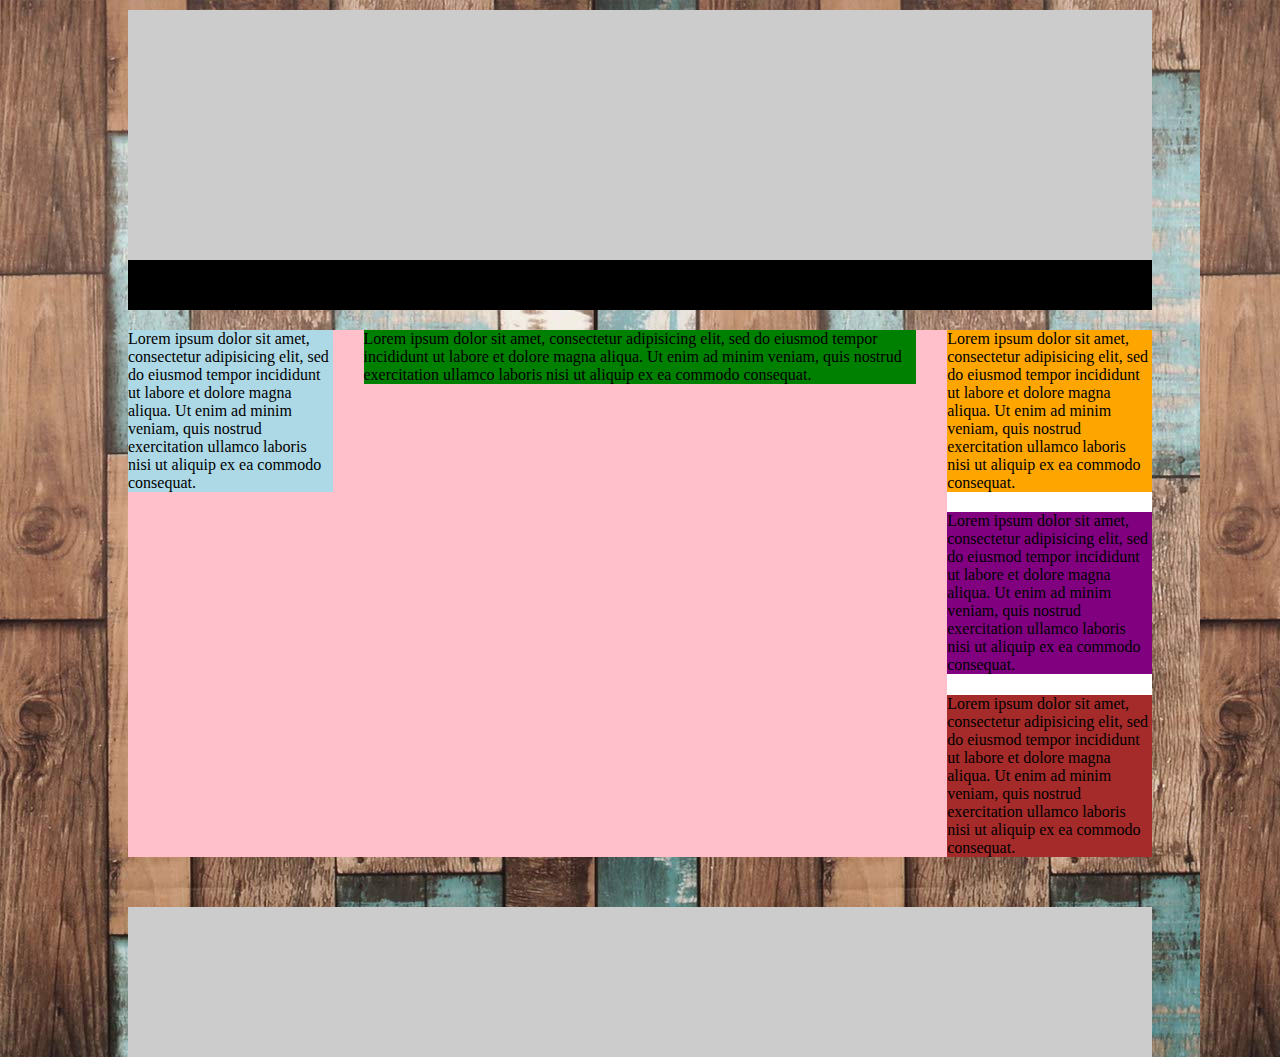
<file: index.html>
<!DOCTYPE html>
<html lang="en" dir="ltr">
  <head>
    <meta charset="utf-8">
    <link rel="stylesheet" href="css/style.css">
    <title></title>
  </head>
  <body>

    <!-- header -->
    <header>
    </header>
    <!-- |header -->
    <!-- navbar -->
    <div class="menu">
    </div>
    <!-- |navbar -->


    <!-- blocco globale -->

    <!-- prima colonna -->
    <div class="global">
      <!-- prima colonna -->
      <div class="colonna1">
      <p>Lorem ipsum dolor sit amet, consectetur adipisicing elit, sed do eiusmod tempor incididunt ut labore et dolore magna aliqua. Ut enim ad minim veniam, quis nostrud exercitation ullamco laboris nisi ut aliquip ex ea commodo consequat.</p>
      </div>
      <!-- |prima colonna -->
      <!-- seconda colonna -->
      <div class="colonna2">
      <p>Lorem ipsum dolor sit amet, consectetur adipisicing elit, sed do eiusmod tempor incididunt ut labore et dolore magna aliqua. Ut enim ad minim veniam, quis nostrud exercitation ullamco laboris nisi ut aliquip ex ea commodo consequat.</p>
      </div>
      <!-- |seconda colonna -->
      <!-- terza colonna -->
      <div class="colonna3">
        <!-- primo blocco in colonna3-->
        <div class=blocco1>
          <p>Lorem ipsum dolor sit amet, consectetur adipisicing elit, sed do eiusmod tempor incididunt ut labore et dolore magna aliqua. Ut enim ad minim veniam, quis nostrud exercitation ullamco laboris nisi ut aliquip ex ea commodo consequat.</p>
        </div>
        <!-- |primo blocco in colonna3-->

        <!-- secondo blocco in colonna3-->
        <div class="blocco2">
          <p>Lorem ipsum dolor sit amet, consectetur adipisicing elit, sed do eiusmod tempor incididunt ut labore et dolore magna aliqua. Ut enim ad minim veniam, quis nostrud exercitation ullamco laboris nisi ut aliquip ex ea commodo consequat.</p>
        </div>
        <!-- |secondo blocco in colonna3-->

        <!-- terzo blocco in colonna3-->
        <div class="blocco3">
          <p>Lorem ipsum dolor sit amet, consectetur adipisicing elit, sed do eiusmod tempor incididunt ut labore et dolore magna aliqua. Ut enim ad minim veniam, quis nostrud exercitation ullamco laboris nisi ut aliquip ex ea commodo consequat.</p>
        </div>
        <!-- |terzo blocco in colonna3-->
      </div>
      <!-- |terza colonna -->
    </div>
    <!-- |blocco globale -->

    <footer>

    </footer>




  </body>
</html>
</file>
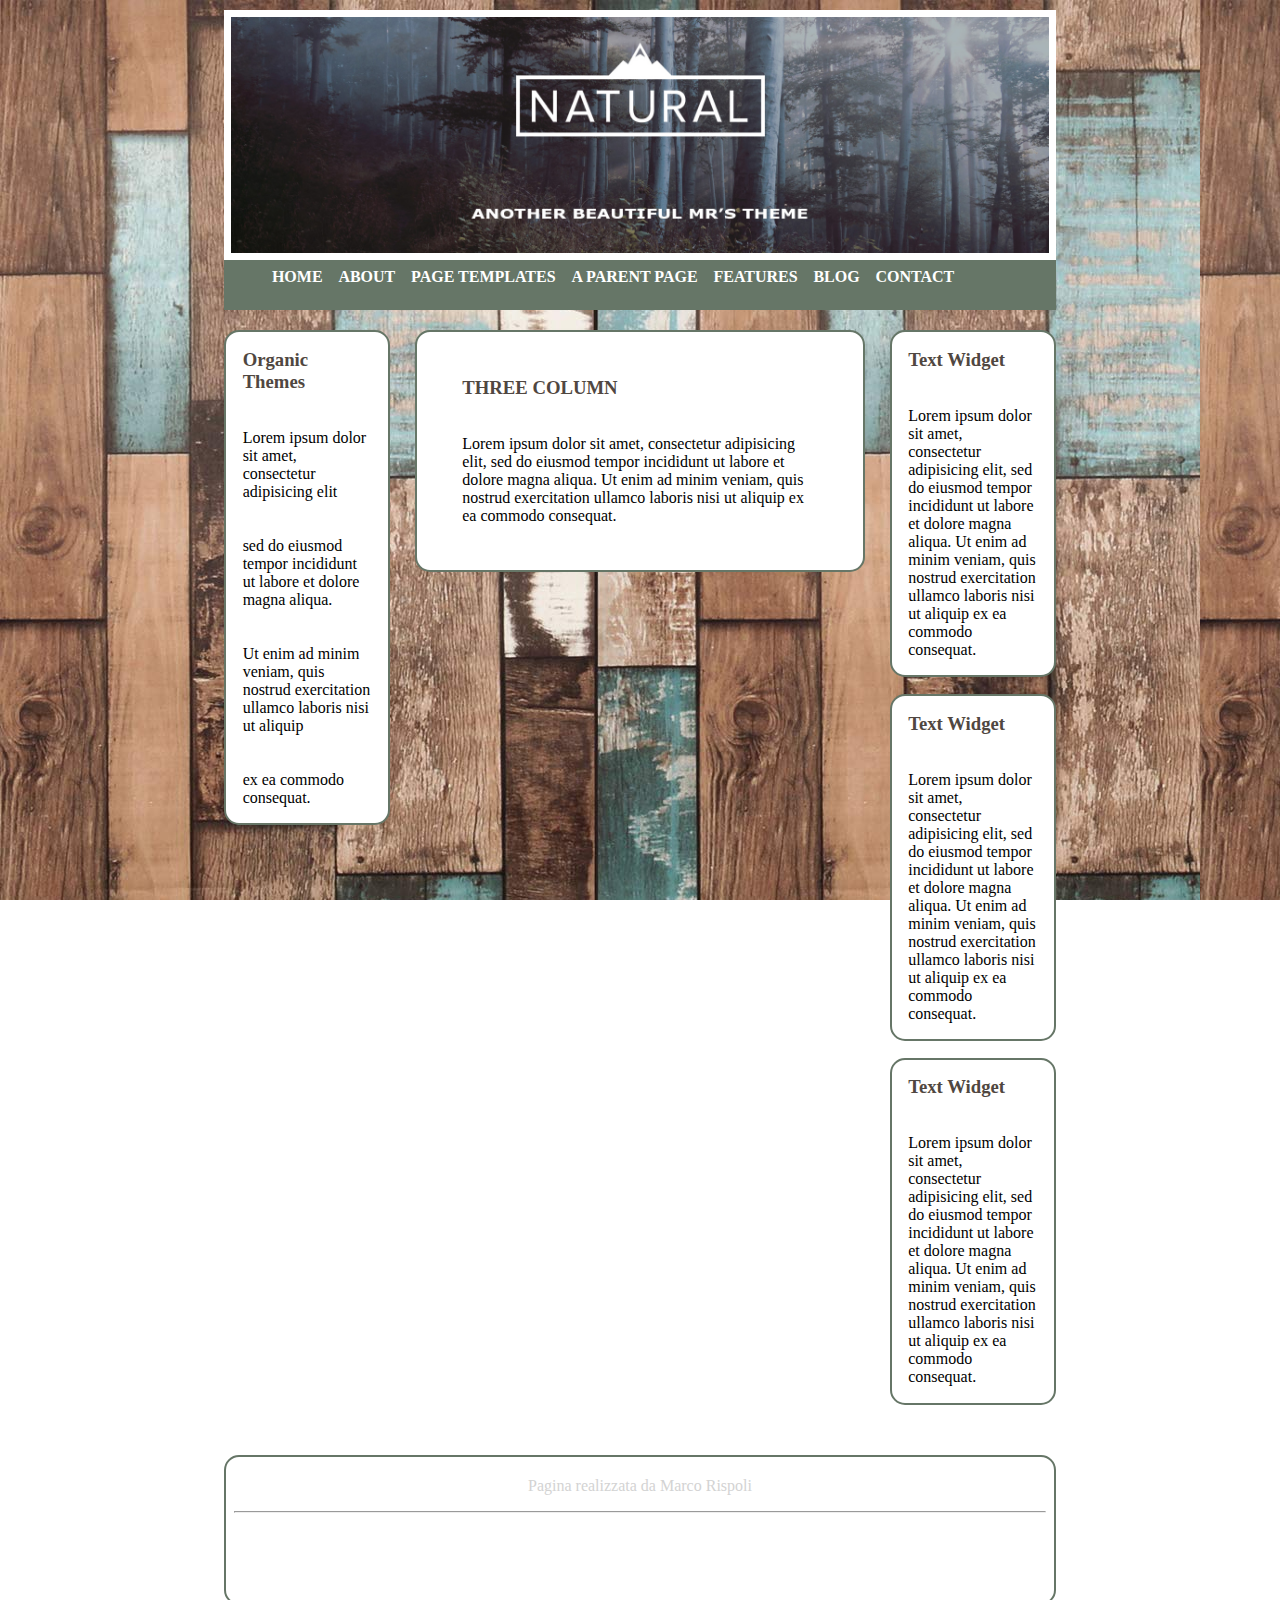
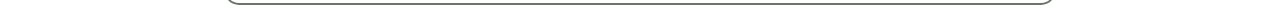
<file: altvers/index.html>
<!DOCTYPE html>
<html lang="en" dir="ltr">
  <head>
    <meta charset="utf-8">
    <link rel="stylesheet" href="css/style.css">
    <title></title>
  </head>
  <body>

    <!-- header -->
    <header>
      <img src="img/bg-header.jpg" alt="bgheader">
    </header>
    <!-- |header -->

    <!-- navbar -->
    <div class="menu">
      <ul class="navbar">
        <li>HOME</li>
        <li>ABOUT</li>
        <li>PAGE TEMPLATES</li>
        <li>A PARENT PAGE</li>
        <li>FEATURES</li>
        <li>BLOG</li>
        <li>CONTACT</li>
      </ul>
    </div>
    <!-- |navbar -->

    <!-- blocco globale -->
    <div class="global">
      <!-- prima colonna -->
      <div class="colonna1">
        <div class=blocco1>
          <h3>Organic Themes</h3>
          <br><br>
          <ul class="left">
            <li>Lorem ipsum dolor sit amet, consectetur adipisicing elit</li>
            <br><br>
            <li>sed do eiusmod tempor incididunt ut labore et dolore magna aliqua.</li>
            <br><br>
            <li>Ut enim ad minim veniam, quis nostrud exercitation ullamco laboris nisi ut aliquip</li>
            <br><br>
            <li>ex ea commodo consequat.</li>
          </ul>
        </div>
      </div>
      <!-- |prima colonna -->
      <!-- seconda colonna -->
      <div class="colonna2">
        <div class=blocco1>
          <h3>THREE COLUMN</h3>
          <br><br>
          <p>Lorem ipsum dolor sit amet, consectetur adipisicing elit, sed do eiusmod tempor incididunt ut labore et dolore magna aliqua. Ut enim ad minim veniam, quis nostrud exercitation ullamco laboris nisi ut aliquip ex ea commodo consequat.</p>
        </div>
      </div>
      <!-- |seconda colonna -->
      <!-- terza colonna -->
      <div class="colonna3">
        <!-- primo blocco in colonna3-->
        <div class=blocco1>
          <h3>Text Widget</h3>
          <br><br>
          <p>Lorem ipsum dolor sit amet, consectetur adipisicing elit, sed do eiusmod tempor incididunt ut labore et dolore magna aliqua. Ut enim ad minim veniam, quis nostrud exercitation ullamco laboris nisi ut aliquip ex ea commodo consequat.</p>
        </div>
        <!-- |primo blocco in colonna3-->

        <!-- secondo blocco in colonna3-->
        <div class="blocco2">
          <h3>Text Widget</h3>
          <br><br>
          <p>Lorem ipsum dolor sit amet, consectetur adipisicing elit, sed do eiusmod tempor incididunt ut labore et dolore magna aliqua. Ut enim ad minim veniam, quis nostrud exercitation ullamco laboris nisi ut aliquip ex ea commodo consequat.</p>
        </div>
        <!-- |secondo blocco in colonna3-->

        <!-- terzo blocco in colonna3-->
        <div class="blocco3">
          <h3>Text Widget</h3>
          <br><br>
          <p>Lorem ipsum dolor sit amet, consectetur adipisicing elit, sed do eiusmod tempor incididunt ut labore et dolore magna aliqua. Ut enim ad minim veniam, quis nostrud exercitation ullamco laboris nisi ut aliquip ex ea commodo consequat.</p>
        </div>
        <!-- |terzo blocco in colonna3-->
      </div>
      <!-- |terza colonna -->
    </div>
    <!-- |blocco globale -->

    <footer>
      <div >
      <span>Pagina realizzata da Marco Rispoli</span>
      <br><br><br>
      <hr>
      </div>
    </footer>




  </body>
</html>
</file>
<file: css/style.css>
/* regole generali */
body{
  background-image: url(../img/bg.jpg);
  padding-top: 10px;
}

*{
margin: auto;
}
/* |regole generali */

/* sezione header */
header{
  background: #ccc;
  width: 80%;
  height: 250px;


}

div.menu{
  background: black;
  width: 80%;
  height: 50px;

}
/* |sezione header */

/* parte centrale */
div.global{
  background:pink;
  width: 80%;
  margin-top:20px;
  margin-bottom: 50px;

}

div.global:after{
  content: "";
  display: table;
  clear:both;
}

/* regole generali colonne */
div.colonna1, div.colonna2,div.colonna3{
  float: left;
}
/* |regole generali colonne */

/* regole generali blocchi in colonna3 */
div.blocco1,div.blocco2,div.blocco3{
  width:100%;
}
/* |regole generali blocchi in colonna3 */

/* regole colonne singole */

div.colonna1{
  width: 20%;
  background:lightblue;
}

div.colonna2{
  width: 54%;
  background:green;
  margin-left: 3%;
  margin-right:3%;
}

div.colonna3{
  width: 20%;
  background:white;
}
/* |regole colonne singole */

/* regole blocchi singoli */
div.blocco1{
  background: orange;
}

div.blocco2{
  background: purple;
  margin-top: 10%;
  margin-bottom: 10%;
}

div.blocco3{
  background: brown;
}
/* |regole blocchi singoli */


footer{
    background: #ccc;
    width: 80%;
    height: 150px;
}
</file>
<file: altvers/css/style.css>
/* regole generali */
body{
  background-image: url(../../img/bg.jpg);
  padding-top: 10px;
  background-attachment: fixed;
}

*{
margin: auto;
box-sizing:border-box;
}

h3{
  color:#504741;
  font-weight: bold;
}
/* |regole generali */

/* sezione header */
header{
  width: 65%;
  height: 250px;
}

img{
  width: 100%;
  height: 100%;
  border:7px solid white;
}

div.menu{
  background:#667667 ;
  width: 65%;
  height: 50px;

}

ul.navbar{
  list-style-type: none;
  margin:0 auto;

}

ul.navbar li{
  float:left;
  color: white;
  margin:auto;
  font-weight: bold;

  margin: 1%;

}

/* li{
  display: block;
  padding: 8px;
} */
/* |sezione header */

/* parte centrale */
div.global{
  width: 65%;
  margin-top:20px;
  margin-bottom: 50px;
}

div.global:after{
  content: "";
  display: table;
  clear:both;
}

/* regole generali colonne */
div.colonna1, div.colonna2,div.colonna3{
  float: left;
  border-radius: 10%;
}

ul.left{
  list-style-type: none;
  padding: 0;
}
/* |regole generali colonne */

/* regole colonne singole */
div.colonna1{
  width: 20%;
  background:white;
  box-sizing: border-box;
}

div.colonna2{
  width: 54%;
  background:green;
  margin-left: 3%;
  margin-right:3%;
}

div.colonna3{
  width: 20%;
}
/* |regole colonne singole */

/* regole generali blocchi */
div.blocco1,div.blocco2,div.blocco3{
  width:100%;
  background: white;
  padding: 10%;
  border-radius:15px;
  border:2px solid #667667;
}
/* |regole generali blocchi in colonna3 */

/* regole blocchi singoli */
div.blocco2{
  margin-top: 10%;
  margin-bottom: 10%;
}
/* |regole blocchi singoli */

/* footer */
footer{
    background:white;
    width: 65%;
    height: 150px;
    border-radius: 15px;
    border: 2px solid #667667;
    position:relative;
}

footer span{
  color: lightgrey;
  display: inline-block;
  position: absolute;
  top: 20%;
  left:50%;
  transform: translate(-50%, -50%);
}

footer div{

  width: 98%;
}
/* |footer */
</file>
